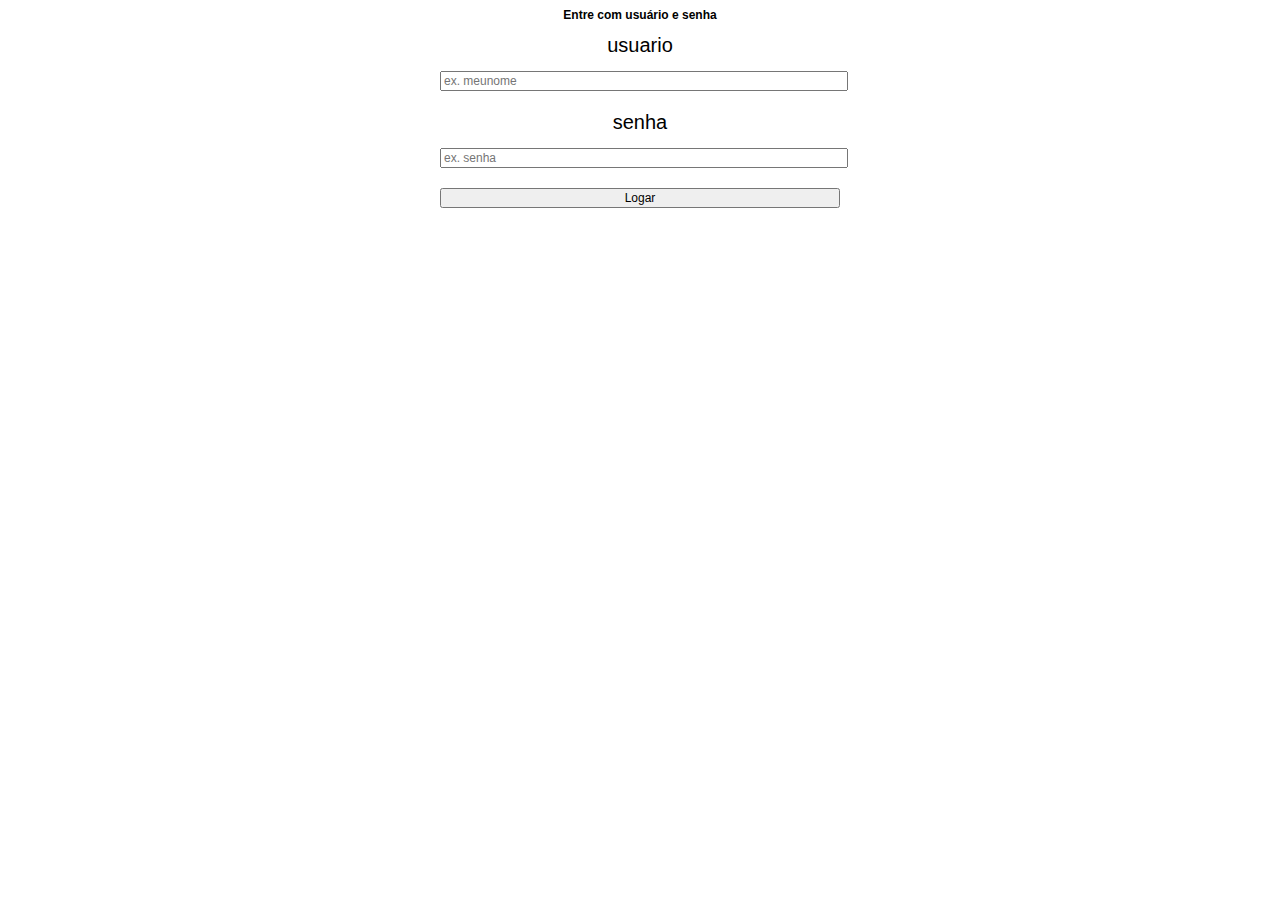
<file: index.html>
<!DOCTYPE html>
<head>
  <meta charset="UTF-8" />
  <title>Logar-se</title>
  <meta name="viewport" content="width=device-width, initial-scale=1.0"> 
  <link rel="stylesheet" type="text/css" href="style.css" />
</head>
<body>
  <div class="container" >
    <a class="links" id="login"></a>
     
    <div class="content">      
      <!--FORMULÁRIO DE LOGIN-->
      <div id="login">
        <!--Método de ação para o PHP-->
        <form method="post" action="login.php"> 
          <!--Título-->
          <h1>Entre com usuário e senha</h1> 
          <!--Formulário-->
          <div>
          <p> 
            <label for="login">usuario</label><br>
            <input id="login" name="nomeusuario" required="required" type="text" placeholder="ex. meunome"/>
          </p>
          <p> 
            <label for="senha">senha</label><br>
            <input id="senha" name="senhausuario" required="required" type="password" placeholder="ex. senha" /> 
          </p>
           
          <p> 
            <input type="submit" value="Logar" /> 
          </p>
        </div>
</file>
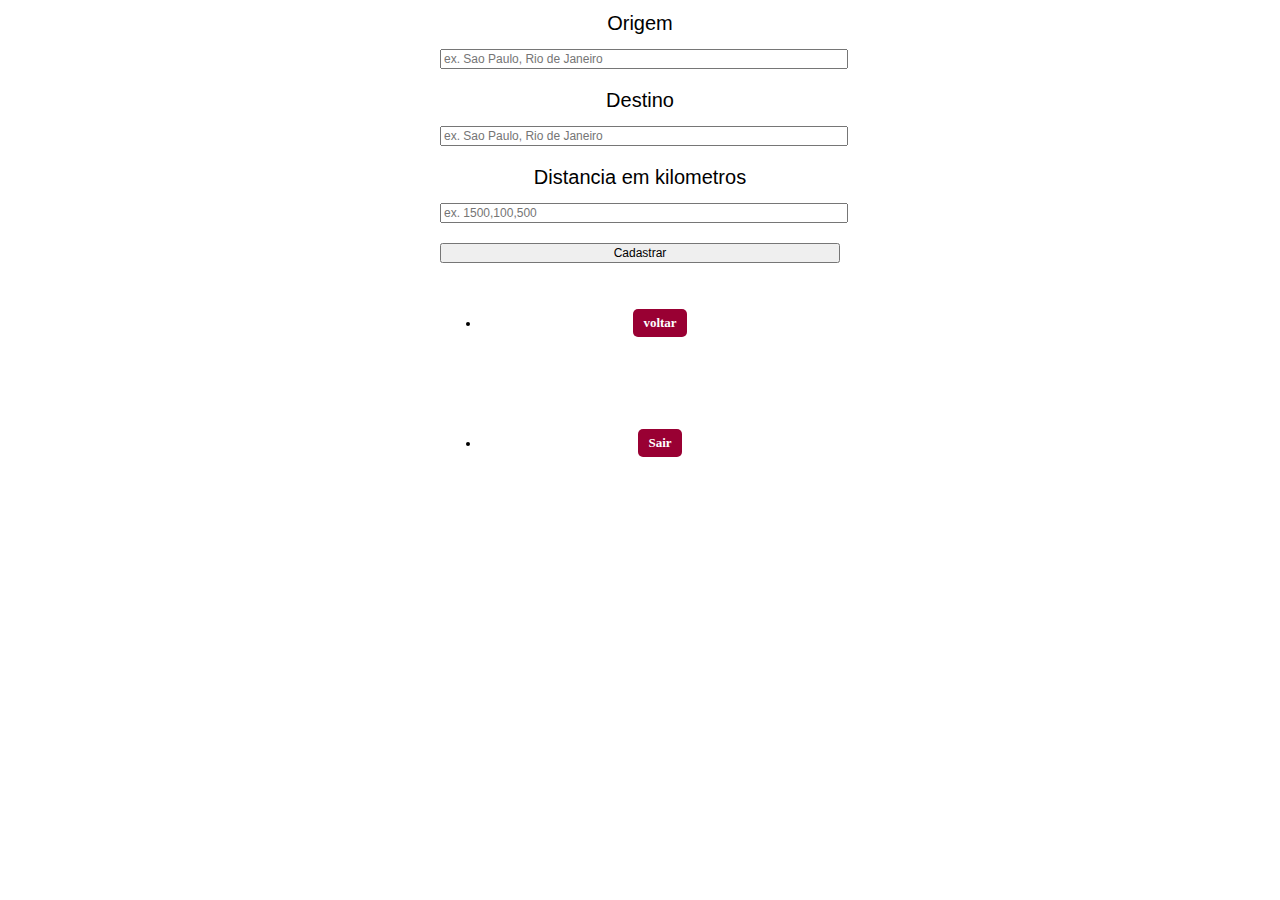
<file: rotas.html>
<!DOCTYPE html>
<head>
  <meta charset="UTF-8" />
  <title>Cadastrar rotas</title>
  <meta name="viewport" content="width=device-width, initial-scale=1.0"> 
  <link rel="stylesheet" type="text/css" href="style.css" />
</head>
<body>
    <form method="post" action="cadastrorotas.php">
<p> 
            <label for="origem">Origem</label><br>
            <input id="origem" name="origem" type="text" placeholder="ex. Sao Paulo, Rio de Janeiro"/>
          </p>
          <p> 
            <label for="destino">Destino</label><br>
            <input id="destino" name="destino" type="text" placeholder="ex. Sao Paulo, Rio de Janeiro"/>
          </p>
          <p> 
            <label for="distancia">Distancia em kilometros</label><br>
            <input id="distancia" name="distancia" type="text" placeholder="ex. 1500,100,500"/>
          </p>
          <p> 
            <input type="submit" value="Cadastrar" /> 
          </p>
          <br>
          <ul>
              <li><a class= "button" href="menu.php">voltar</a></li>
              <li><a class= "button" href="logout.php">Sair</a></li>
          </ul>
</file>
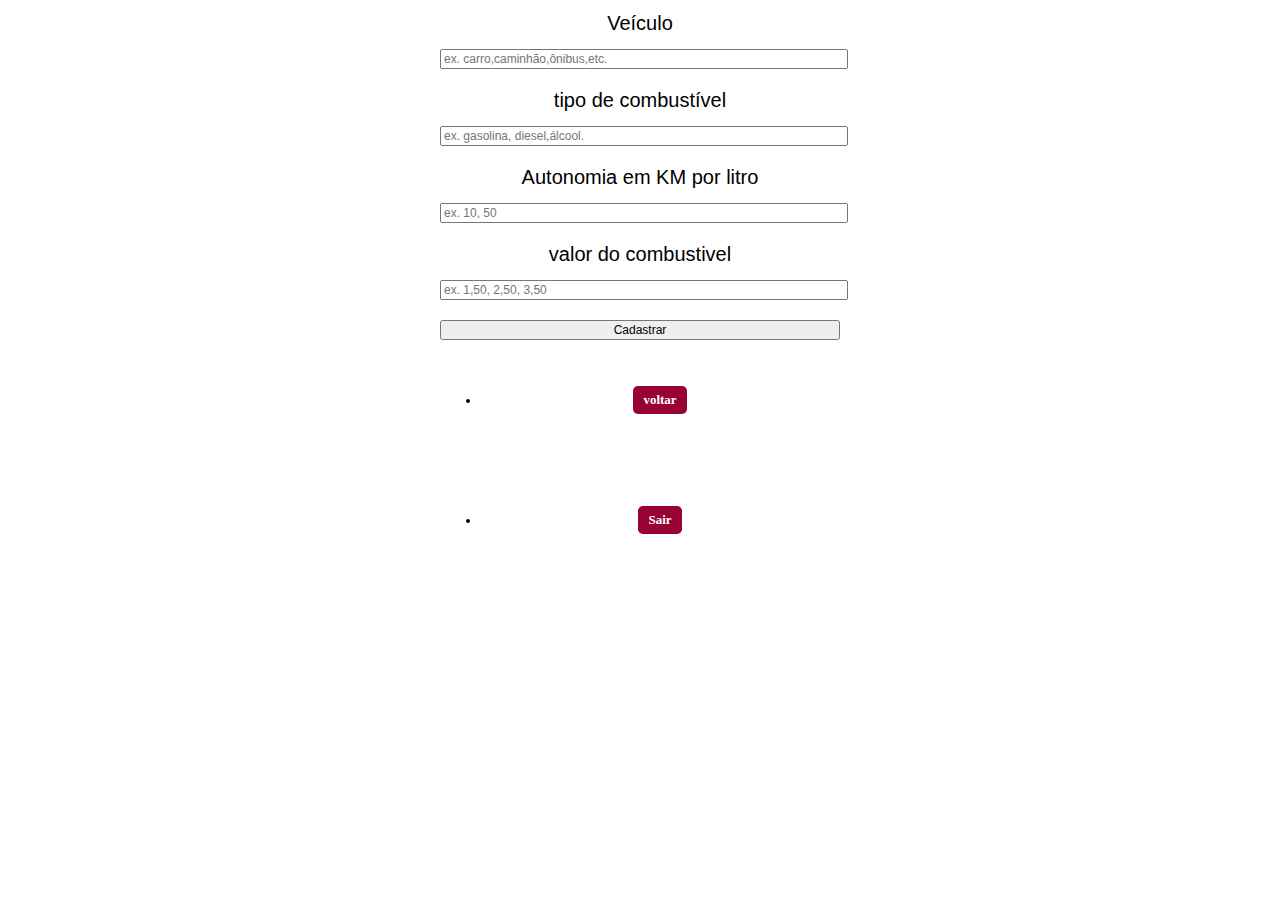
<file: veiculos.html>
<!DOCTYPE html>
<head>
  <meta charset="UTF-8" />
  <title>Cadastrar Veículos</title>
  <meta name="viewport" content="width=device-width, initial-scale=1.0"> 
  <link rel="stylesheet" type="text/css" href="style.css" />
</head>
<body>

<link rel="stylesheet" type="text/css" href="style.css" />
<form method="post" action="cadastroveiculo.php">
         <p>
        <label for="veiculo">Veículo</label><br>
            <input id="veiculo" name="veiculo" type="text" placeholder="ex. carro,caminhão,ônibus,etc."/>
            </p>
            <p> 
        <label for="tipocomb">tipo de combustível</label><br>
            <input id="tipocomb" name="tipocomb" type="text" placeholder="ex. gasolina, diesel,álcool."/>
        </p>            
        <p> 
        <label for="atuonomia">Autonomia em KM por litro</label><br>
            <input id="autonomia" name="autonomia" type="text" placeholder="ex. 10, 50"/>
        </p>
        <p> 
        <label for="combustivel">valor do combustivel</label><br>
            <input id="combustivel" name="combustivel" type="text" placeholder="ex. 1,50, 2,50, 3,50"/>
        </p>
        <p> 
            <input type="submit" value="Cadastrar" /> 
        </p>

<br>
<ul>
    <li><a class= "button" href="menu.php">voltar</a></li>
    <li><a class= "button" href="logout.php">Sair</a></li>
</ul>
</file>
<file: style.css>
main {
    text-align: center;
    width: 100%;
    margin: 0px 0;
}

form {
    display: block;
    width: 400px;
    margin: 40px auto;
    margin-top: auto;
    
}

form label {
    display:block;
    font-size: 20px;
}

form input {
    display: block;
    margin: 0 0 20px;
    padding: auto;
    width: 100%;
}

--menu--font--
* {
    font-family:Verdana, Geneva, sans-serif;
    font-size:12px;
}
* {
    font-family:Verdana, Geneva, sans-serif;
    font-size:12px;
}

li {
    height: 10em;
    margin: 0;
    position: flex;
    top: 50%;
    left: 50%;   
        
}
li a {
    
    padding: 5px 10px; 
    margin:0px;
    border: 0px solid #f00; 
    background: #903;
    text-decoration: none;
    color:#FFF;
    /* cantos arredondados */
    -webkit-border-radius:5px;
    -moz-border-radius:5px;
    border-radius:5px;
}
li a:hover {
    background: rgb(195, 196, 190);
    color: #000; 
   
}
.button
{
    text-align: center;
    display:inline-block;
    cursor:pointer;
    font-family:Verdana;
    font-weight:bold;
    font-size:13px;
    padding:6px 10px;
    text-decoration:none;
}
body {
    text-align: center
 }
</file>
